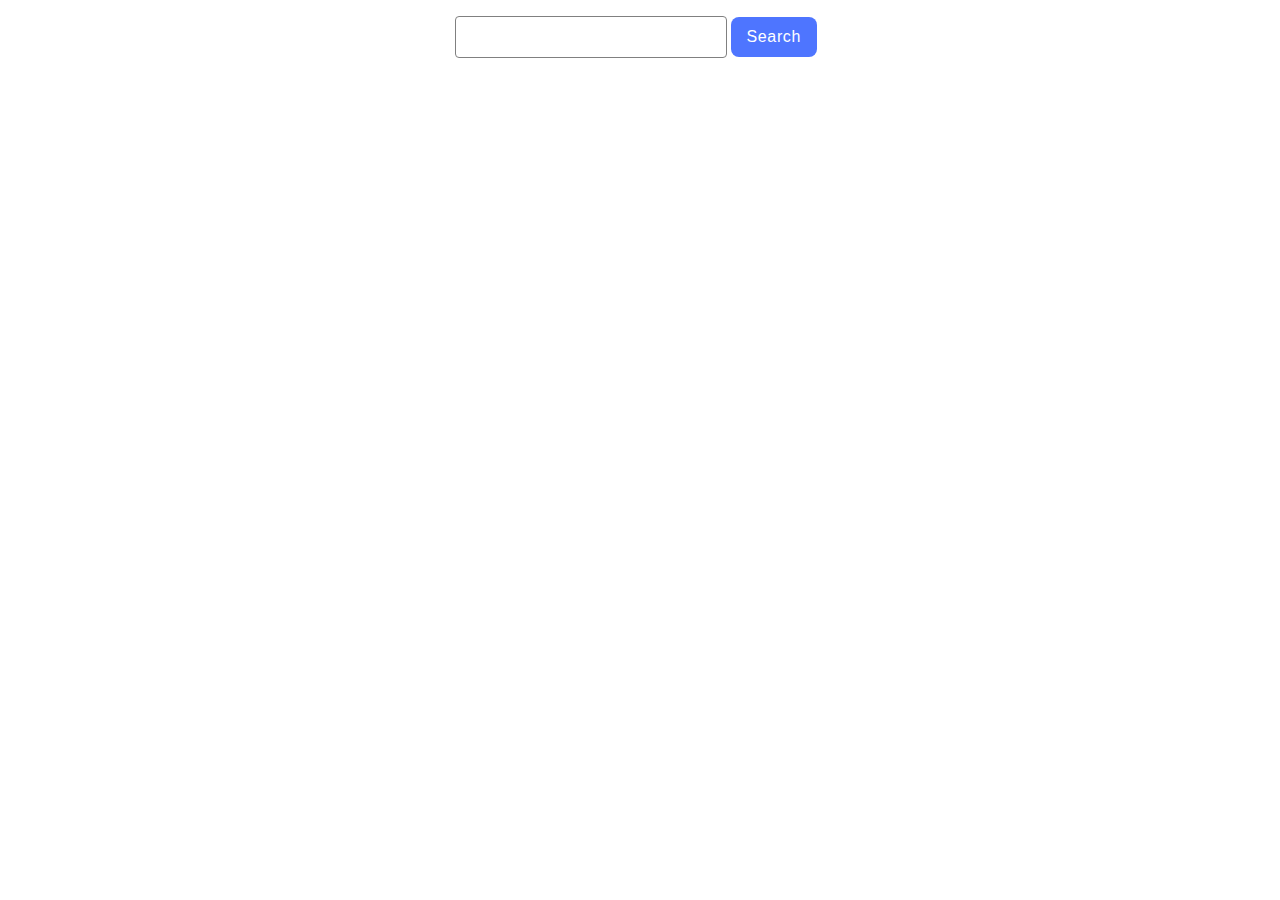
<file: src/index.html>
<!DOCTYPE html>
<html lang="en">
  <head>
    <meta charset="UTF-8" />
    <link rel="icon" type="image/svg+xml" href="/favicon.svg" />
    <meta name="viewport" content="width=device-width, initial-scale=1.0" />
    <title>Vanilla App Template</title>
    <link rel="stylesheet" href="./css/styles.css" />
  </head>
  <body>
    <form class="form">
      <input class="form-input" type="text" />
      <button class="form-btn" type="submit">Search</button>
    </form>
    <ul class="gallary"></ul>

    <script type="module" src="./main.js"></script>
  </body>
</html>
</file>
<file: src/css/styles.css>
/**
  |============================
  | include css partials with
  | default @import url()
  |============================
*/
@import url('./reset.css');

.form {
  width: 371px;
  margin: 16px auto;
}

.form-input {
  width: 272px;
}
.form-input {
  display: inline-block;
  width: 272px;
  border: 1px solid rgb(128, 128, 128);
  border-radius: 4px;
  padding: 8px 16px;
  outline: 0px solid transparent;
  transition: border liner 250ms;
  font-family: 'Montserrat', sans-serif;
  font-weight: 400;
  font-size: 16px;
  line-height: 1.5;
  letter-spacing: 0.04em;
  color: #808080;
}

.form-input:hover {
  border: 1px solid rgb(0, 0, 0);
}

.form-input:focus-within {
  border: 1px solid rgb(78, 117, 255);
}

.form-btn {
  font-family: 'Montserrat', sans-serif;
  font-weight: 500;
  font-size: 16px;
  line-height: 1.5;
  letter-spacing: 0.04em;
  border-radius: 8px;
  padding: 8px 16px;
  border: 0px solid transparent;
  color: #fff;
  background-color: #4e75ff;
  transition: background-color linear 250ms;
}

.form-btn:hover {
  background-color: #6c8cff;
}

.gallary {
  width: 1128px;
  margin-left: auto;
  margin-right: auto;
  display: flex;
  flex-wrap: wrap;
  gap: 24px;
}
.gallary-item {
  width: calc((100% - 48px) / 3);
  border: 1px solid #808080;
  display: flex;
  flex-direction: column;
  justify-content: space-between;
}

.gallary-image {
  width: 100%;
  height: 152px;
  object-fit: cover;
  object-position: center;
}

.info-list {
  display: flex;
  padding: 4px 20px;
  gap: 28px;
}

.info-list-item {
  width: calc((100% - 84px) / 4);
}

.list-item-title {
  font-family: 'Montserrat', sans-serif;
  font-weight: 600;
  font-size: 12px;
  line-height: 1.33333;
  letter-spacing: 0.04em;
  color: #2e2f42;
  text-align: center;
}

.list-item-info {
  font-family: 'Montserrat', sans-serif;
  font-weight: 400;
  font-size: 12px;
  line-height: 2;
  letter-spacing: 0.04em;
  color: #2e2f42;
  text-align: center;
}

.loader {
  width: 48px;
  height: 48px;
  border-width: 3px;
  border-style: dashed solid solid dotted;
  border-color: #ff3d00 #ff3d00 transparent #ff3d00;
  border-radius: 50%;
  display: inline-block;
  position: relative;
  box-sizing: border-box;
  animation: rotation 1s linear infinite;
  display: block;
  margin: 0 auto;
}
.loader::after {
  content: '';
  box-sizing: border-box;
  position: absolute;
  left: 20px;
  top: 31px;
  border: 10px solid transparent;
  border-right-color: #ff3d00;
  transform: rotate(-40deg);
}

@keyframes rotation {
  0% {
    transform: rotate(0deg);
  }
  100% {
    transform: rotate(360deg);
  }
}
</file>
